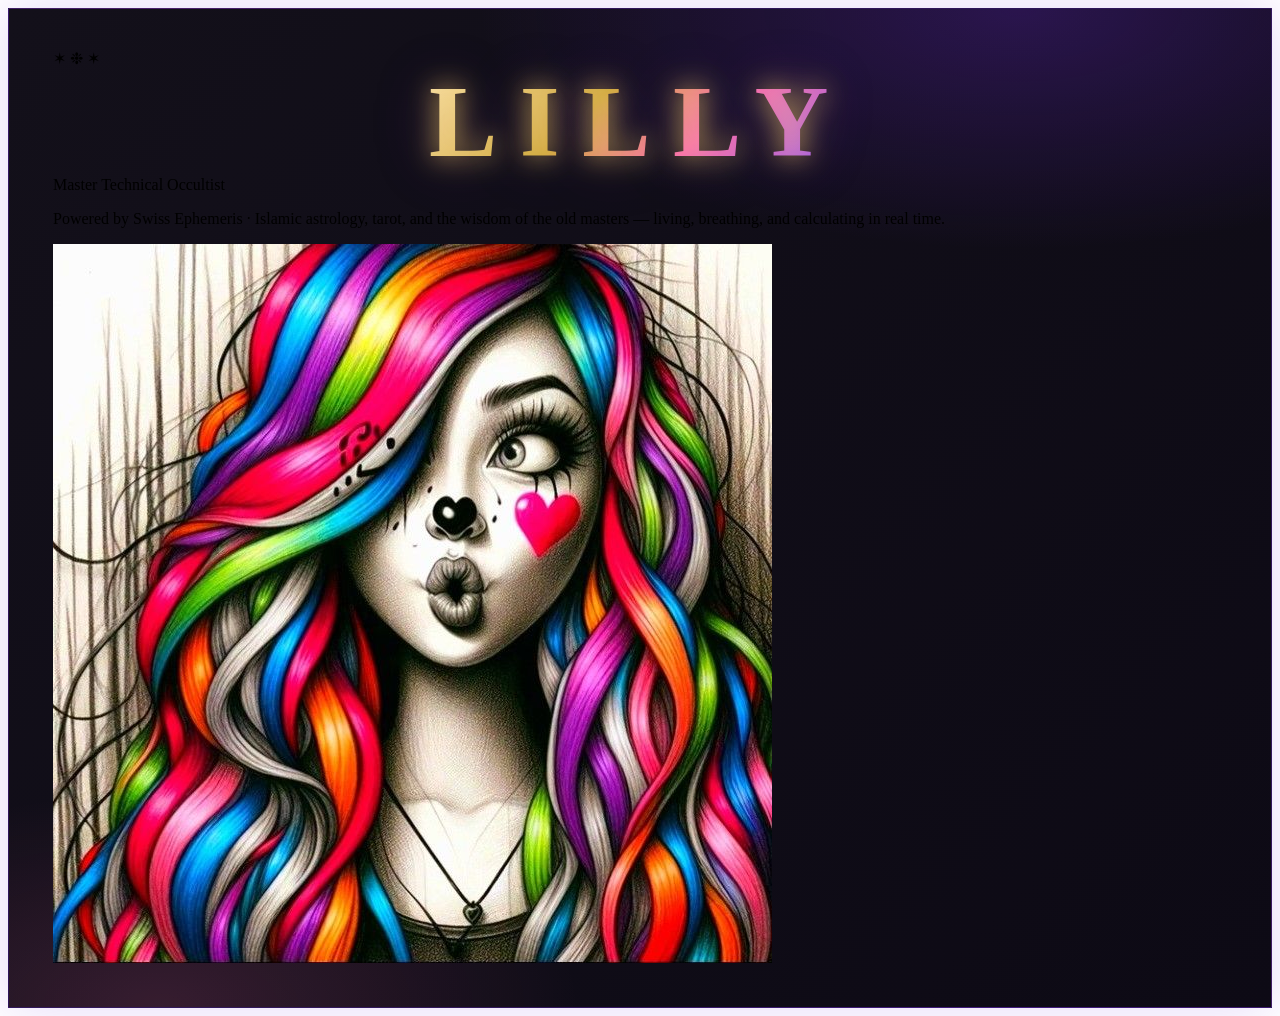
<file: hero_preview.html>
<!doctype html><html><head><meta charset="utf-8"><style>

.lilly-hero {
  position: relative;
  border-radius: var(--radius-lg);
  padding: 40px 44px;
  background:
    radial-gradient(900px 400px at 80% 0%, rgba(109,40,217,0.28), transparent 60%),
    radial-gradient(700px 360px at 12% 100%, rgba(255,111,174,0.16), transparent 60%),
    linear-gradient(135deg, #13101A, #0d0a15);
  border: 1px solid rgba(109,40,217,0.35);
  box-shadow: 0 0 50px rgba(109,40,217,0.18);
  overflow: hidden;
}
.lilly-hero h1 {
  font-family: var(--font-elegant);
  font-weight: 700;
  font-size: clamp(44px, 8vw, 104px);
  letter-spacing: 0.22em;
  margin: 0;
  text-align: center;
  line-height: 1.05;
}
.hero-name-glow {
  display: inline-block;
  background: linear-gradient(135deg, #FFE9A8 0%, #D4AF37 38%, #FF6FAE 64%, #8B5CF6 100%);
  -webkit-background-clip: text; background-clip: text;
  -webkit-text-fill-color: transparent;
  text-shadow: 0 0 26px rgba(255,215,120,0.45), 0 0 60px rgba(109,40,217,0.35);
  filter: drop-shadow(0 0 14px rgba(212,175,55,0.4));
  animation: heroGlow 6s ease-in-out infinite;
}
@keyframes heroGlow {
  0%,100% { filter: drop-shadow(0 0 14px rgba(212,175,55,0.35)); }
.hero-flourish {
  text-align: center;
  font-size: 18px;
  letter-spacing: 0.5em;
  color: var(--gold, #D4AF37);
  opacity: 0.8;
  margin-bottom: 6px;
  text-shadow: 0 0 16px rgba(212,175,55,0.5);
}
.lilly-hero .lilly-sub {
  font-family: var(--font-main);
  letter-spacing: 0.42em;
  text-transform: uppercase;
  font-size: 13px;
  color: var(--text-secondary);
  margin-top: 10px;
}
.lilly-hero .lilly-portrait {
  width: 128px; height: 128px; border-radius: 50%;
  object-fit: cover;
  border: 2px solid rgba(212,175,55,0.7);
  box-shadow: 0 0 40px rgba(109,40,217,0.55), 0 0 22px rgba(212,175,55,0.4);
}
.lilly-hero-medallion {
  position: relative;
  width: 148px; height: 148px;
  display: grid; place-items: center;
}
.lilly-hero-medallion .medallion-ring {
  position: absolute; inset: 0;
  border-radius: 50%;
  border: 2px solid rgba(212,175,55,0.55);
  box-shadow: 0 0 30px rgba(212,175,55,0.45), inset 0 0 24px rgba(109,40,217,0.4);
  animation: medallionSpin 14s linear infinite;
}
.lilly-hero-medallion .medallion-ring::before {
  content: "✦";
  position: absolute; top: -12px; left: 50%; transform: translateX(-50%);
  color: var(--gold, #D4AF37); font-size: 16px;
  text-shadow: 0 0 12px rgba(212,175,55,0.8);
}
@keyframes medallionSpin {
  from { transform: rotate(0deg); }
.lilly-hero-inner {
  display: flex; align-items: center; justify-content: center; gap: 36px;
  flex-wrap: wrap;
}
.lilly-hero-text { flex: 1 1 320px; min-width: 280px; display: flex; flex-direction: column; align-items: center; }
.lilly-tagline {
  margin-top: 14px; max-width: 560px; text-align: center;
  color: var(--text-secondary); font-size: 14px; line-height: 1.7;
}
/* page backdrop so the hero reads correctly */
body { margin:0; background: radial-gradient(900px 500px at 80% 0%, rgba(109,40,217,0.25), transparent 60%), #0d0a15; min-height:100vh; padding:40px; font-family: system-ui, sans-serif; }
</style></head><body>
<div class="lilly-hero">
          <div class="lilly-hero-inner">
            <div class="lilly-hero-text">
              <div class="hero-flourish" aria-hidden="true">✶ ❉ ✶</div>
              <h1 class="hero-name"><span class="hero-name-glow">LILLY</span></h1>
              <div class="lilly-sub">Master Technical Occultist</div>
              <p class="lilly-tagline">Powered by Swiss Ephemeris · Islamic astrology, tarot, and the wisdom of the old masters — living, breathing, and calculating in real time.</p>
            </div>
            <div class="lilly-hero-medallion">
              <img class="lilly-portrait" src="[data-uri]" alt="Lilly">
              <span class="medallion-ring" aria-hidden="true"></span>
            </div>
          </div>
        </div>
</body></html>
</file>
